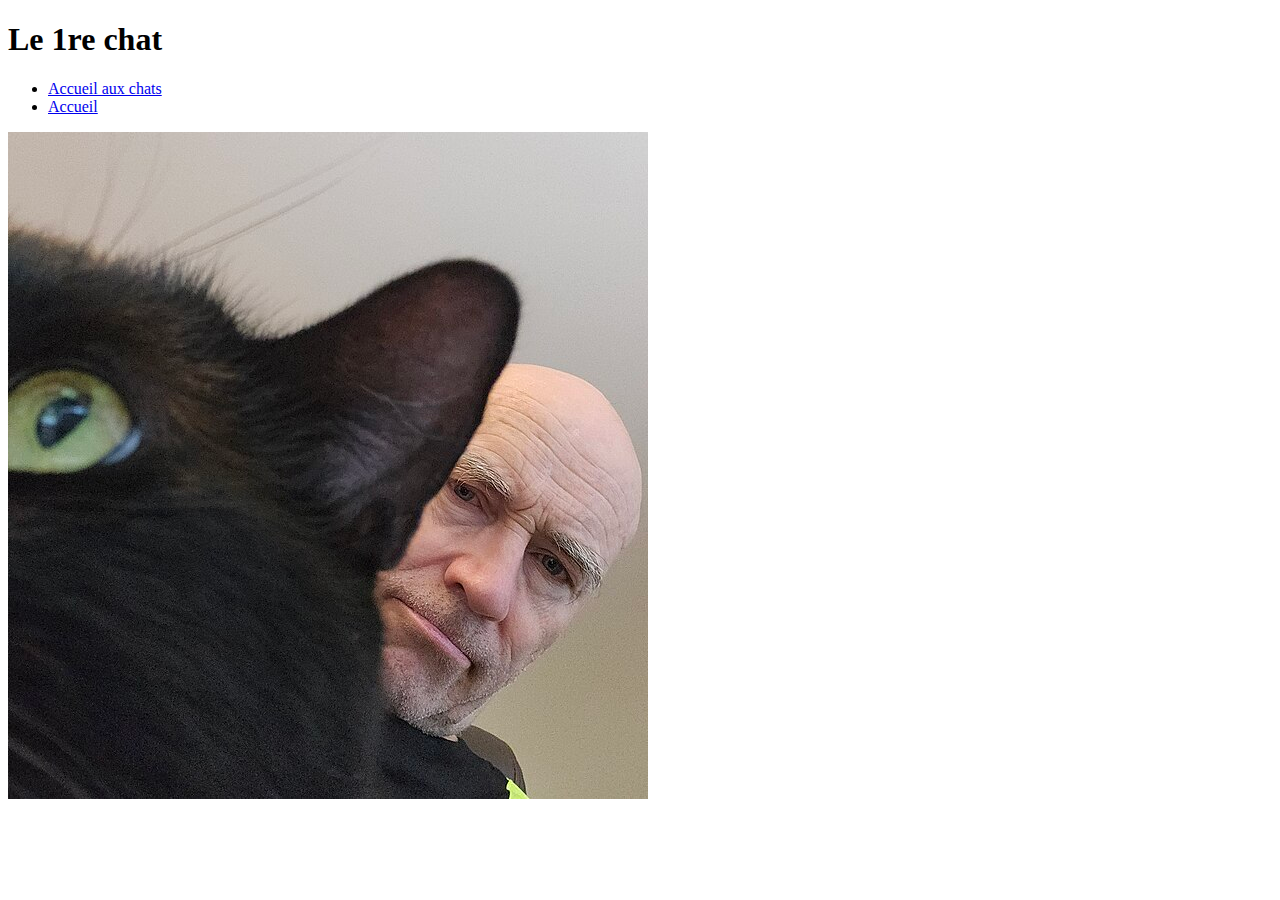
<file: les chats/cat1.html>
<!DOCTYPE html>
<html lang="en">

<head>
    <meta charset="UTF-8">
    <meta name="viewport" content="width=device-width, initial-scale=1.0">
    <title>Le 1er chat</title>
    <link rel="stylesheet" href="/src/css/components/menu.css">
    <script type="module" src="/src/js/script.js"></script>
</head>

<body>
    <h1>Le 1re chat</h1>
    <ul>
        <li><a href="./index.html">Accueil aux chats</a></li>
        <li><a href="../index.html">Accueil</a></li>
    </ul>
    <img src="/public/images/Chat_Salem_-_2024-09-26_-_01.jpg" alt="">
</body>

</html>
</file>
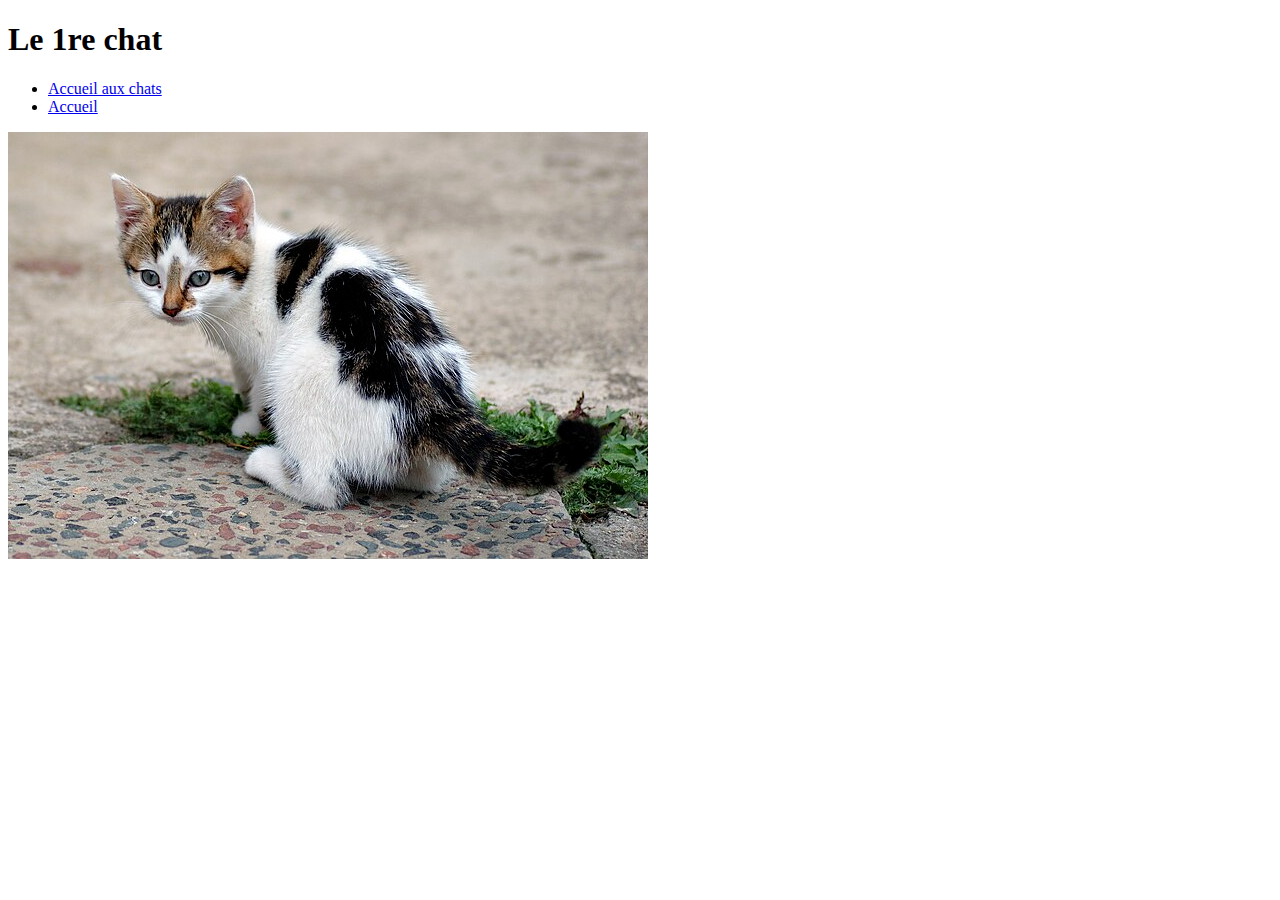
<file: les chats/cat2.html>
<!DOCTYPE html>
<html lang="en">

<head>
    <meta charset="UTF-8">
    <meta name="viewport" content="width=device-width, initial-scale=1.0">
    <title>Le 2eme chat</title>
    <link rel="stylesheet" href="/src/css/components/menu.css">
    <script type="module" src="/src/js/script.js"></script>
</head>

<body>
    <h1>Le 1re chat</h1>
    <ul>
        <li><a href="./index.html">Accueil aux chats</a></li>
        <li><a href="../index.html">Accueil</a></li>
    </ul>
    <img src="/public/images/Six_weeks_old_cat_(aka).jpg" alt="">
</body>

</html>
</file>
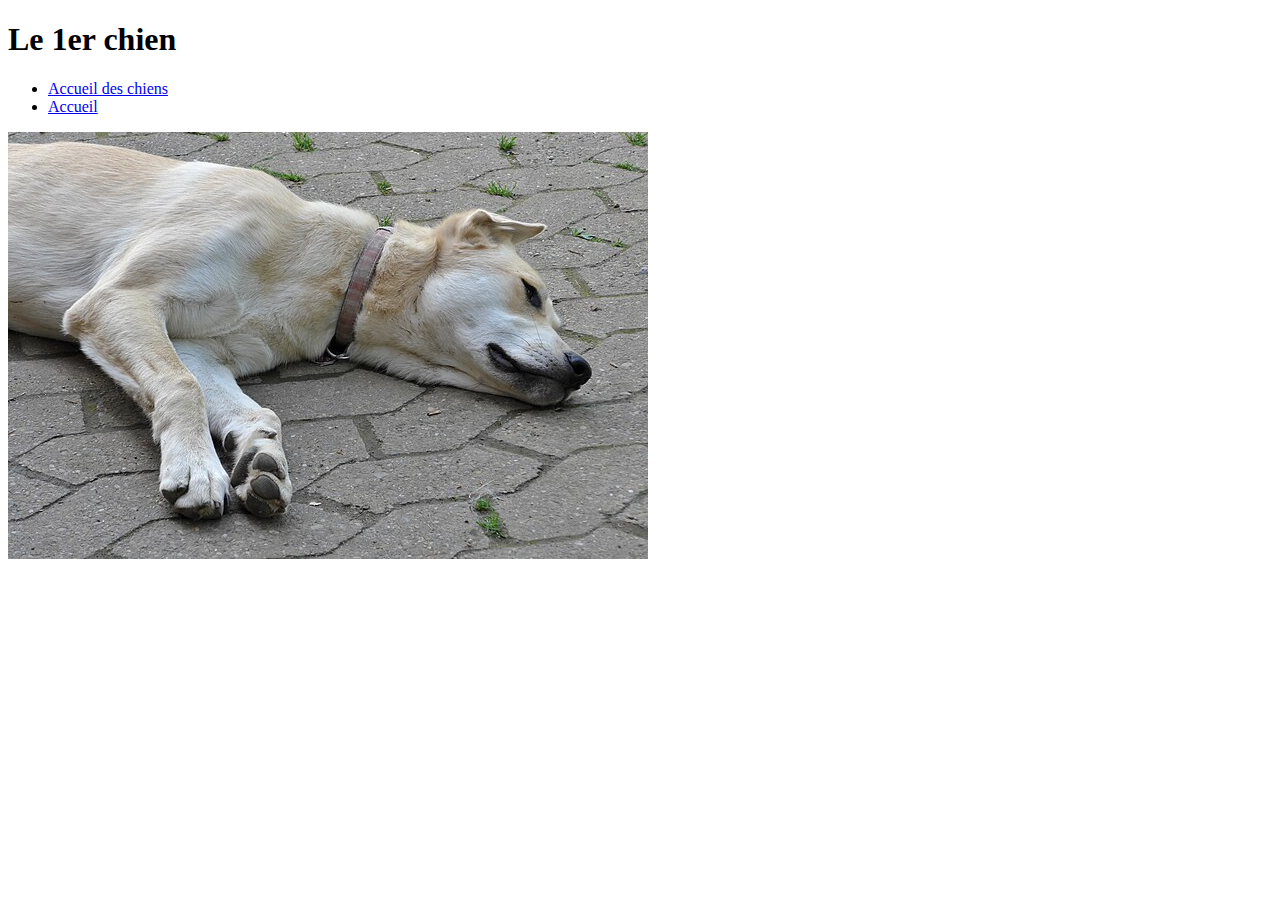
<file: les chiens/dog1.html>
<!DOCTYPE html>
<html lang="en">

<head>
    <meta charset="UTF-8">
    <meta name="viewport" content="width=device-width, initial-scale=1.0">
    <title>Le 1er chien</title>
    <link rel="stylesheet" href="/src/css/components/menu.css">
    <script type="module" src="/src/js/script.js"></script>
</head>

<body>
    <h1>Le 1er chien</h1>
    <ul>
        <li><a href="./index.html">Accueil des chiens</a></li>
        <li><a href="../index.html">Accueil</a></li>
    </ul>
    <img src="/public/images/2014_Dog_relaxing_on_a_hot_summer_day.jpg" alt="">
</body>

</html>
</file>
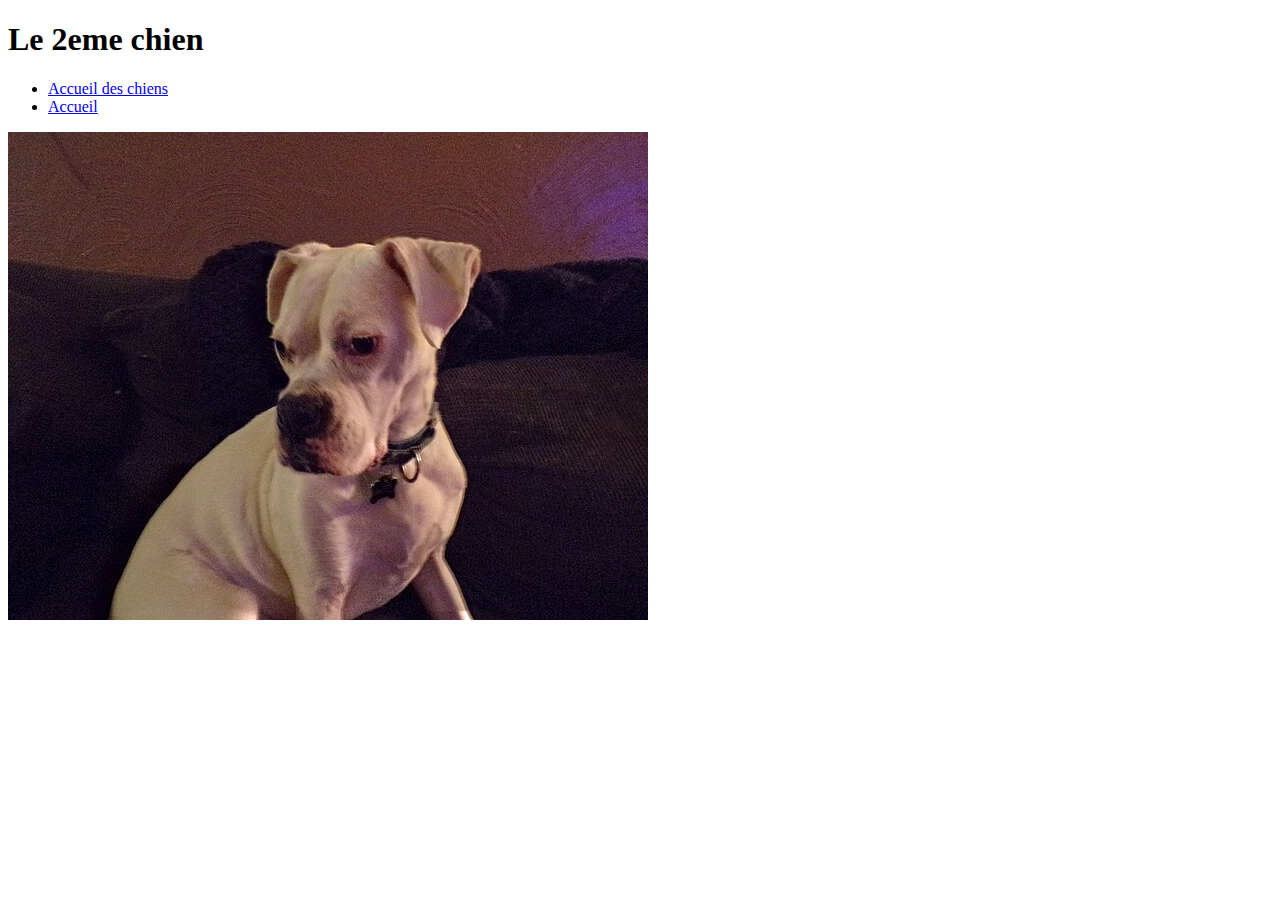
<file: les chiens/dog2.html>
<!DOCTYPE html>
<html lang="en">

<head>
    <meta charset="UTF-8">
    <meta name="viewport" content="width=device-width, initial-scale=1.0">
    <title>Le 2eme chien</title>
    <link rel="stylesheet" href="/src/css/components/menu.css">
    <script type="module" src="/src/js/script.js"></script>
</head>

<body>
    <h1>Le 2eme chien</h1>
    <ul>
        <li><a href="./index.html">Accueil des chiens</a></li>
        <li><a href="../index.html">Accueil</a></li>
    </ul>
    <img src="/public/images/My_cute_dog_2.jpg" alt="">
</body>

</html>
</file>
<file: src/css/components/menu.css>
/* Pour construire le menu en mobile : 
On construit le menu tel qu'il sera une fois ouvert.
On ajoute les propriétés "visibility: hidden" et "opacity: 0" pour masquer le menu. */
.menu {
position: fixed; /* Fixe le menu en position, il ne défilera pas avec la page : https://developer.mozilla.org/fr/docs/Web/CSS/position#fixed */
background-color: white; /* Définit la couleur de fond du menu en blanc : https://developer.mozilla.org/fr/docs/Web/CSS/background-color */
display: flex; /* Utilise Flexbox pour la mise en page des éléments enfants : https://developer.mozilla.org/fr/docs/Web/CSS/display-inside#flex */
top: 0; /* Positionne le menu en haut de la page : https://developer.mozilla.org/fr/docs/Web/CSS/top */
bottom: 0; /* Étend le menu jusqu'en bas de la page */
left: 0; /* Positionne le menu à gauche de la page */
right: 0; /* Étend le menu jusqu'à droite de la page */
transition: all 0.4s ease-in-out; /* Définit une transition de 0.4 secondes pour toutes les propriétés, avec un effet d'accélération et de décélération : https://developer.mozilla.org/fr/docs/Web/CSS/transition */
opacity: 0; /* Rend le menu complètement transparent : https://developer.mozilla.org/fr/docs/Web/CSS/opacity */
visibility: hidden; /* Cache le menu en le rendant invisible : https://developer.mozilla.org/fr/docs/Web/CSS/visibility#hidden  */
}
/* On se sert de Javascript pour gérer l'ouverture et la fermeture du menu avec l'attribut "aria-hidden" */
.menu[aria-hidden="false"] {
visibility: visible; /* Rend le menu visible */
opacity: 1; /* Rend le menu complètement opaque */
}

/* On ajoute une classe sur le body pour empêcher le scroll lorsque le menu est ouvert */
.noscroll {
  overflow: hidden; /* Empêche le défilement de la page (hidden) */
}

/* Mise en forme du bouton de menu "Hamburger" */
.menu-btn {
  position: relative; /* Positionne le bouton par rapport à son conteneur parent */
  z-index: 3; /* Assure que le bouton est au-dessus des autres éléments */
  width: 30px; /* Définit la largeur du bouton à 30px */
  transition: all 0.4s ease-in-out; /* Ajoute une transition de 0.4 secondes pour toutes les propriétés, avec un effet d'accélération et de décélération */
}

/*
  "aria-expanded" géré par JavaScript pour l'ouverture et la fermeture.
 */
.menu-btn[aria-expanded="true"] {
  transform: rotate(
    90deg
  ); /* Fait pivoter le bouton de menu de 90 degrés lorsqu'il est en état "expanded" */
}
body.noscroll {
  overflow: hidden;
  /* empêche le défilement de la page */
}
</file>
